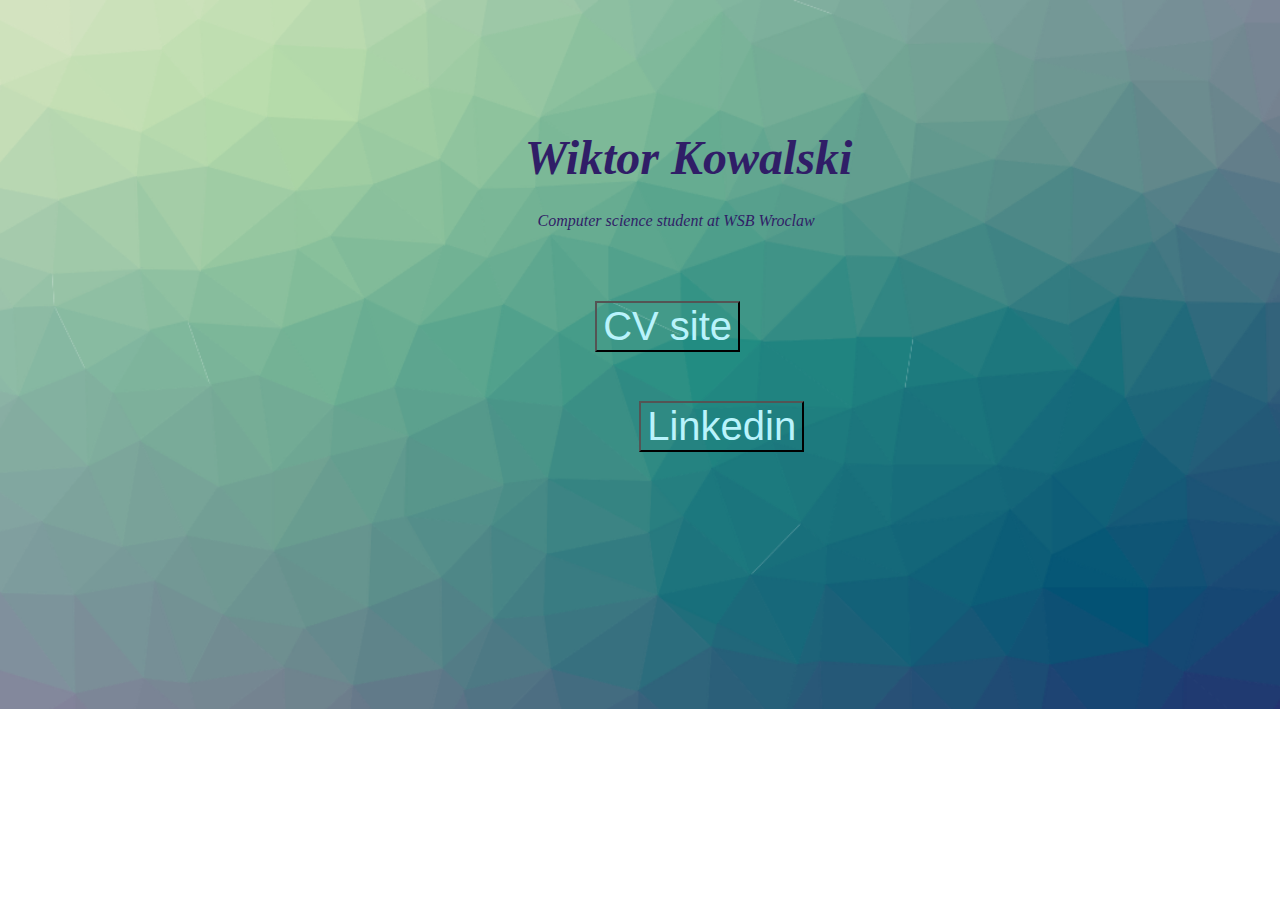
<file: index.html>
<!DOCTYPE html>
<html lang="en">
  <head>
      <meta charset="UTF-8">
      <title>Wiktor</title>
      <link rel="stylesheet" href="css/styles.css">
      <link rel="icon" href="css/favicon.ico">

  </head>


  <body>

    <img src="images/background.png" alt="error">
    <h1>Wiktor Kowalski</h1>
    <p class="label">Computer science student at WSB Wroclaw</p>

    <button type="button" onclick="window.location.href='CV site/index.html'" class="button1">CV site</button>
    <button type="button" onclick="window.location.href='https://www.linkedin.com/in/wiktor-kowalski-32a664266/'" class="button2" >Linkedin</button>



  </body>

</html>
</file>
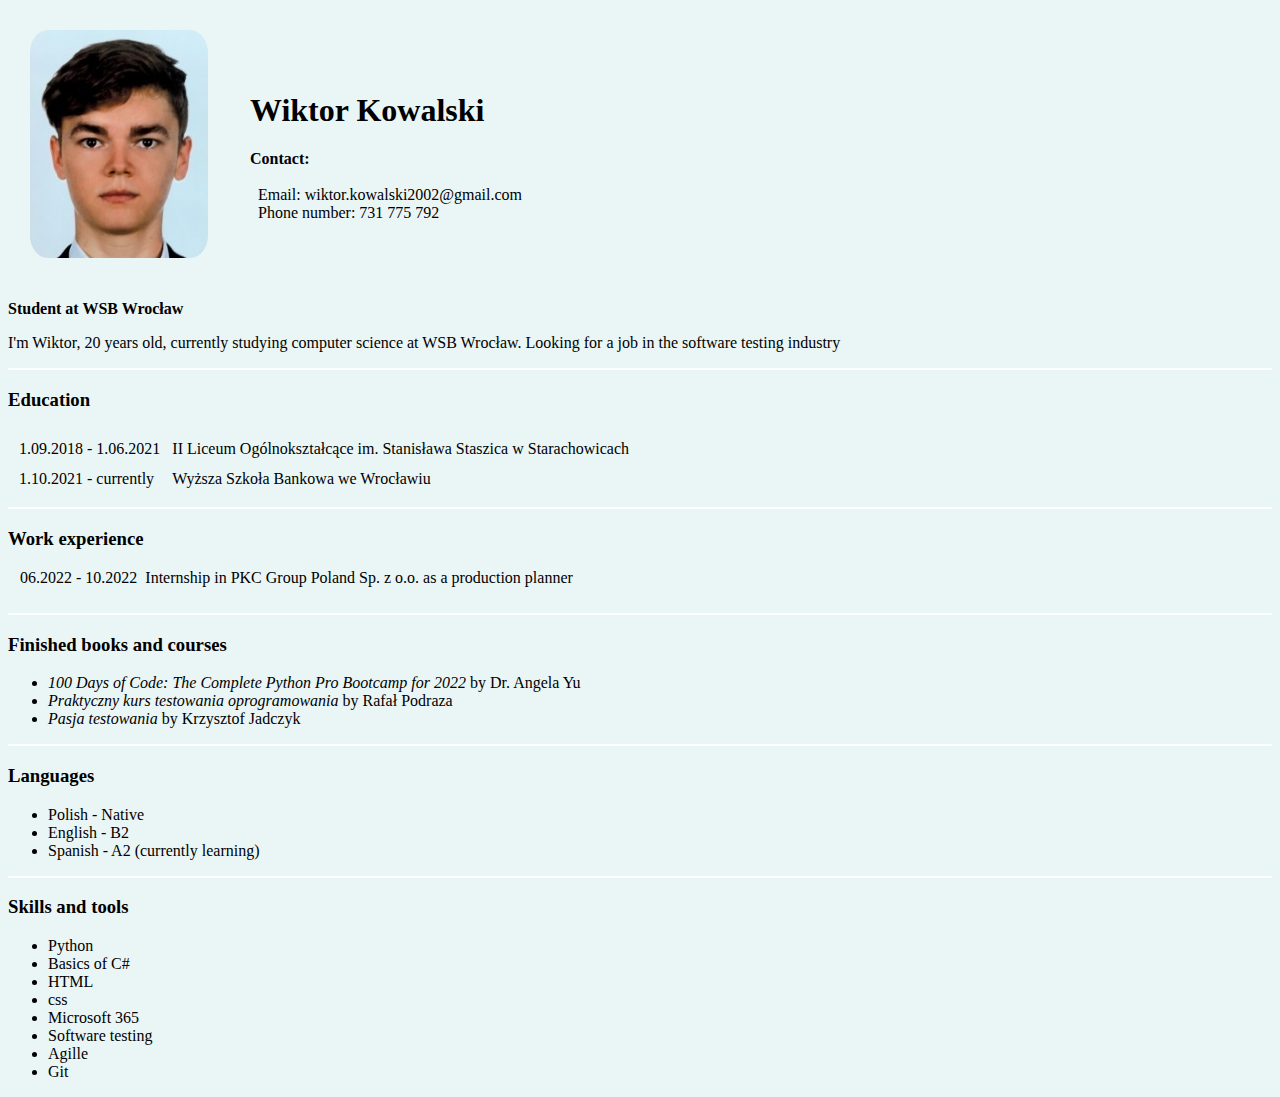
<file: CV site/index.html>
<!DOCTYPE html>
<html>

    <head>
        <meta charset="utf-8">
        <title>Wiktor Kowalski's personal site</title>
        <link rel="stylesheet" href="styles.css">
        <link rel="icon" href="/css/favicon.ico">

    </head>

    <body>
    <table cellpadding="20">
        <tr>
            <td><img src="t1.jpg"></td>
            <td><h1>Wiktor Kowalski</h1><strong>Contact:</strong><br><br>&nbsp&nbspEmail: wiktor.kowalski2002@gmail.com
            <br>&nbsp&nbspPhone number: 731 775 792<br>
            </td>
        </tr>
    </table>

        <p><strong>Student at WSB Wrocław</strong></p>
        <p>I'm Wiktor, 20 years old, currently studying computer science at WSB Wrocław. Looking for a job in the software testing industry</p>
        <hr size="2" noshade>
        <h3>Education</h3>
        <table cellspacing="10">
            <tr>
                <td>1.09.2018 - 1.06.2021</td>
                <td>II Liceum Ogólnokształcące im. Stanisława Staszica w Starachowicach</td>
            </tr>
            <tr>
                <td>1.10.2021 - currently</td>
                <td>Wyższa Szkoła Bankowa we Wrocławiu</td>
            </tr>
        </table>
        <hr size="2" noshade>

        <h3>Work experience</h3>
        <table>
                <tr>&nbsp&nbsp&nbsp06.2022 - 10.2022</tr>
                <tr>&nbsp&nbspInternship in PKC Group Poland Sp. z o.o. as a production planner</tr>
        </table>
    <br>
        <hr size="2" noshade>

        <h3>Finished books and courses</h3>
            <ul>
                <li><em>100 Days of Code: The Complete Python Pro Bootcamp for 2022</em> by Dr. Angela Yu</li>
                <li><em>Praktyczny kurs testowania oprogramowania</em> by Rafał Podraza</li>
                <li><em>Pasja testowania</em> by Krzysztof Jadczyk</li>
            </ul>
        <hr size="2" noshade>

        <h3>Languages</h3>
        <ul>
            <li>Polish - Native</li>
            <li>English - B2</li>
            <li>Spanish - A2 (currently learning)</li>
        </ul>
        <hr size="2" noshade>

        <h3>Skills and tools</h3>
        <ul>
            <li>Python</li>
            <li>Basics of C#</li>
            <li>HTML</li>
            <li>css</li>
            <li>Microsoft 365</li>
            <li>Software testing</li>
            <li>Agille</li>
            <li>Git</li>
        </ul>

    </body>

</html>
</file>
<file: css/styles.css>
body{
    margin: 0;
    padding: 0;
    overflow: hidden;


}

h1{
    position: relative;
    margin-block-start: 0;
    left: 41%;
    top: 130px;
    color: #301E67;
    font-size: 3em;
    font-family: "Square Peg", cursive;
    font-style: italic;


}

.label{
    position: relative;
    margin-block-start: 0;
    left: 42%;
    top: 125px;
    color: #301E67;
    font-family: "Square Peg", cursive;
    font-style: italic;
}

img{
    width: 110%;
    position: absolute;
}


/* Button 1 edit */
.button1{
    background-color: transparent;
    position: relative;
    left: 46.5%;
    top: 180px;
    font-size: 40px;
    color: #B9F3FC;
    border: strong;
    onclick

}

.button1:hover{
    background-color: #B5F1CC;
    color: white;
}

/* Button 2 edit */
.button2{
    background-color: transparent;
    position: relative;
    left: 38.3%;
    top: 280px;
    font-size: 40px;
    color: #B9F3FC;
    border: strong;

}

.button2:hover{
    background-color: #B5F1CC;
    color: white;
}
</file>
<file: CV site/styles.css>
body{
            background-color: #EAF6F6;
        }


        hr{
        border-style: none;
        background-color: white;
        height: 2px;
        width: 100%;
        border-style: none;
        }

        img{
        border-radius: 10%;
        }
</file>
